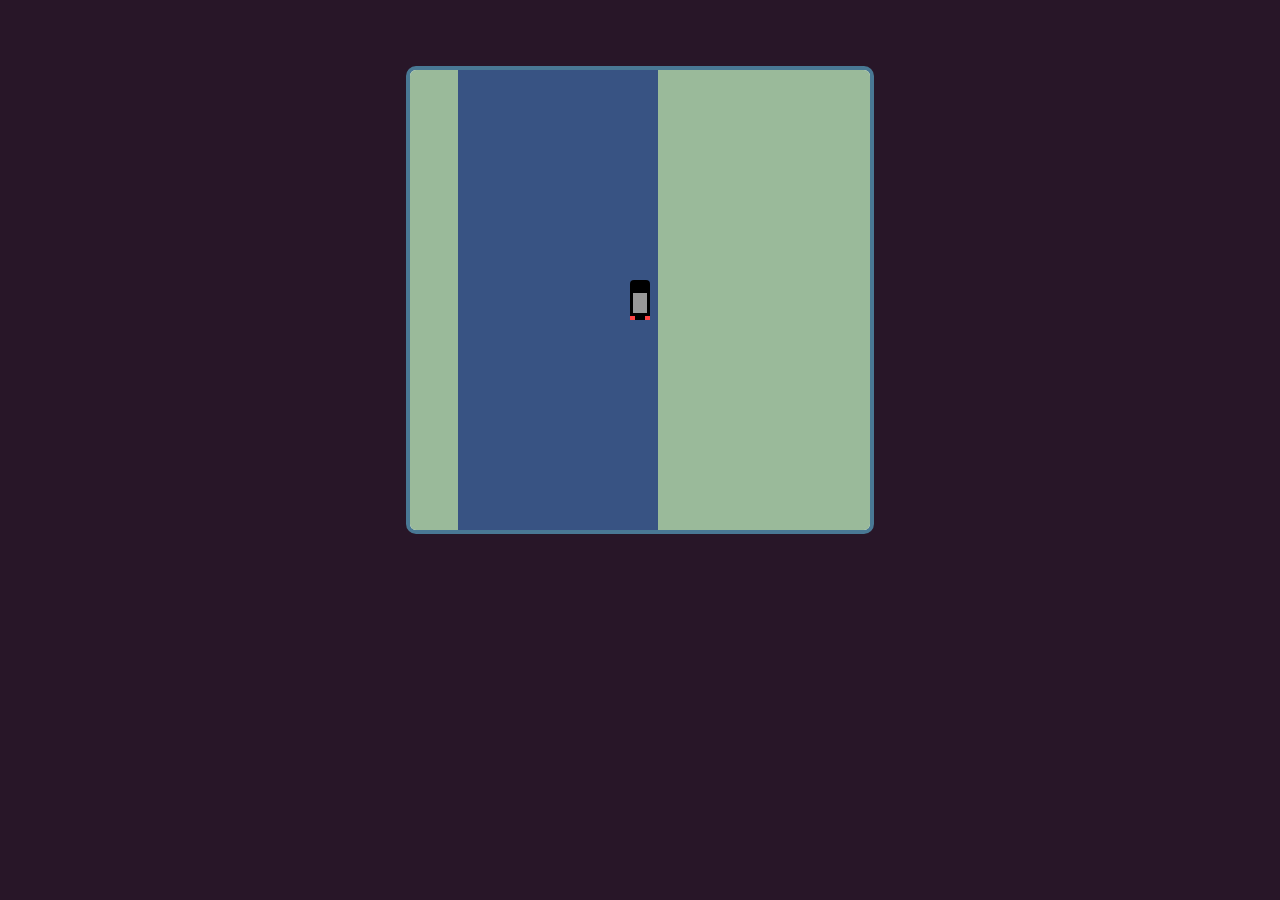
<file: corrida/corrida.html>
<DOCTYPE html>
    <html>
   <title>Jogo de Corrida</title>
   <head>
    <style type="text/css">
        body {
    background-color: #281628;
}
    </style>
   </head>
   <body onKeyDown="vira(event.keyCode);" onKeyUp="para(event.keyCode);" bgcolor=#e1e1e1>
     <br>
     <center>
       <div id=carro></div>
       <canvas id=canvas width=460 height=460 style='background-color:#ffffff; border:4px solid #497894; border-radius:10px;'></canvas>
     </center>
   </body>
   <script>
     ctx = document.getElementById("canvas").getContext("2d");
     fatorx = [9, 8, 7, 6, 5, 4, 3, 2, 1, 0, -1, -2, -3, -4, -5, -6, -7, -8, -9, -8, -7, -6, -5, -4, -3, -2, -1, 0, 1, 2, 3, 4, 5, 6, 7, 8];
     fatory = [0, -1, -2, -3, -4, -5, -6, -7, -8, -9, -8, -7, -6, -5, -4, -3, -2, -1, 0, 1, 2, 3, 4, 5, 6, 7, 8, 9, 8, 7, 6, 5, 4, 3, 2, 1];
     pista = [
       [1, 1, 1, 1, 1, 1, 1, 1, 1, 1, 1, 1],
       [1, 0, 0, 0, 0, 0, 0, 0, 0, 0, 0, 1],
       [1, 0, 0, 0, 1, 1, 1, 1, 0, 0, 0, 1],
       [1, 0, 0, 0, 1, 0, 0, 1, 0, 0, 0, 1],
       [1, 0, 0, 0, 1, 0, 0, 1, 0, 0, 0, 1],
       [1, 0, 0, 0, 1, 0, 0, 1, 0, 0, 0, 1],
       [1, 0, 0, 0, 1, 0, 0, 1, 0, 0, 0, 1],
       [1, 1, 1, 1, 1, 0, 0, 1, 1, 1, 1, 1],
     ];
     px = 10;
     py = 10;
     angulo = 18;
     esq = false;
     dir = false;
     function vira(k) {
       if (k == 37) esq = true;
       if (k == 39) dir = true;
     }
     function para(k) {
       esq = false;
       dir = false;
     }
     function move() {
       if (esq) angulo = (angulo + 35) % 36;
       if (dir) angulo = (angulo + 1) % 36;
       document.getElementById('carro').innerHTML = "<div style='position:relative; z-index:2; top:254px; width:20px; height:40px; background-color:#000000; border-radius:4px; transform:rotate(" + angulo + "0deg);'><div style='width:10px; height:4px; background-color:#000000; border:5px solid #ff4444; border-top:none; border-bottom:none;'></div><div style='width:14px; height:20px; background-color:#999999; border:3px solid #000000;'></div></div>";
       ctx.fillStyle = "#9aba9a";
       ctx.fillRect(0, 0, 460, 460);
       px += fatorx[angulo] * 3.7;
       py += fatory[angulo] * 3.7;
       ctx.fillStyle = "#385383";
       for (x = 0; x < pista.length; x++)for (y = 0; y < pista[x].length; y++)if (pista[x][y] != 0) ctx.fillRect((200 * y) + py + 38, (200 * x) + px + 28, 200, 200);
       setTimeout('move()', 75);
     }
     move();
   </script>
   </html>
</file>
